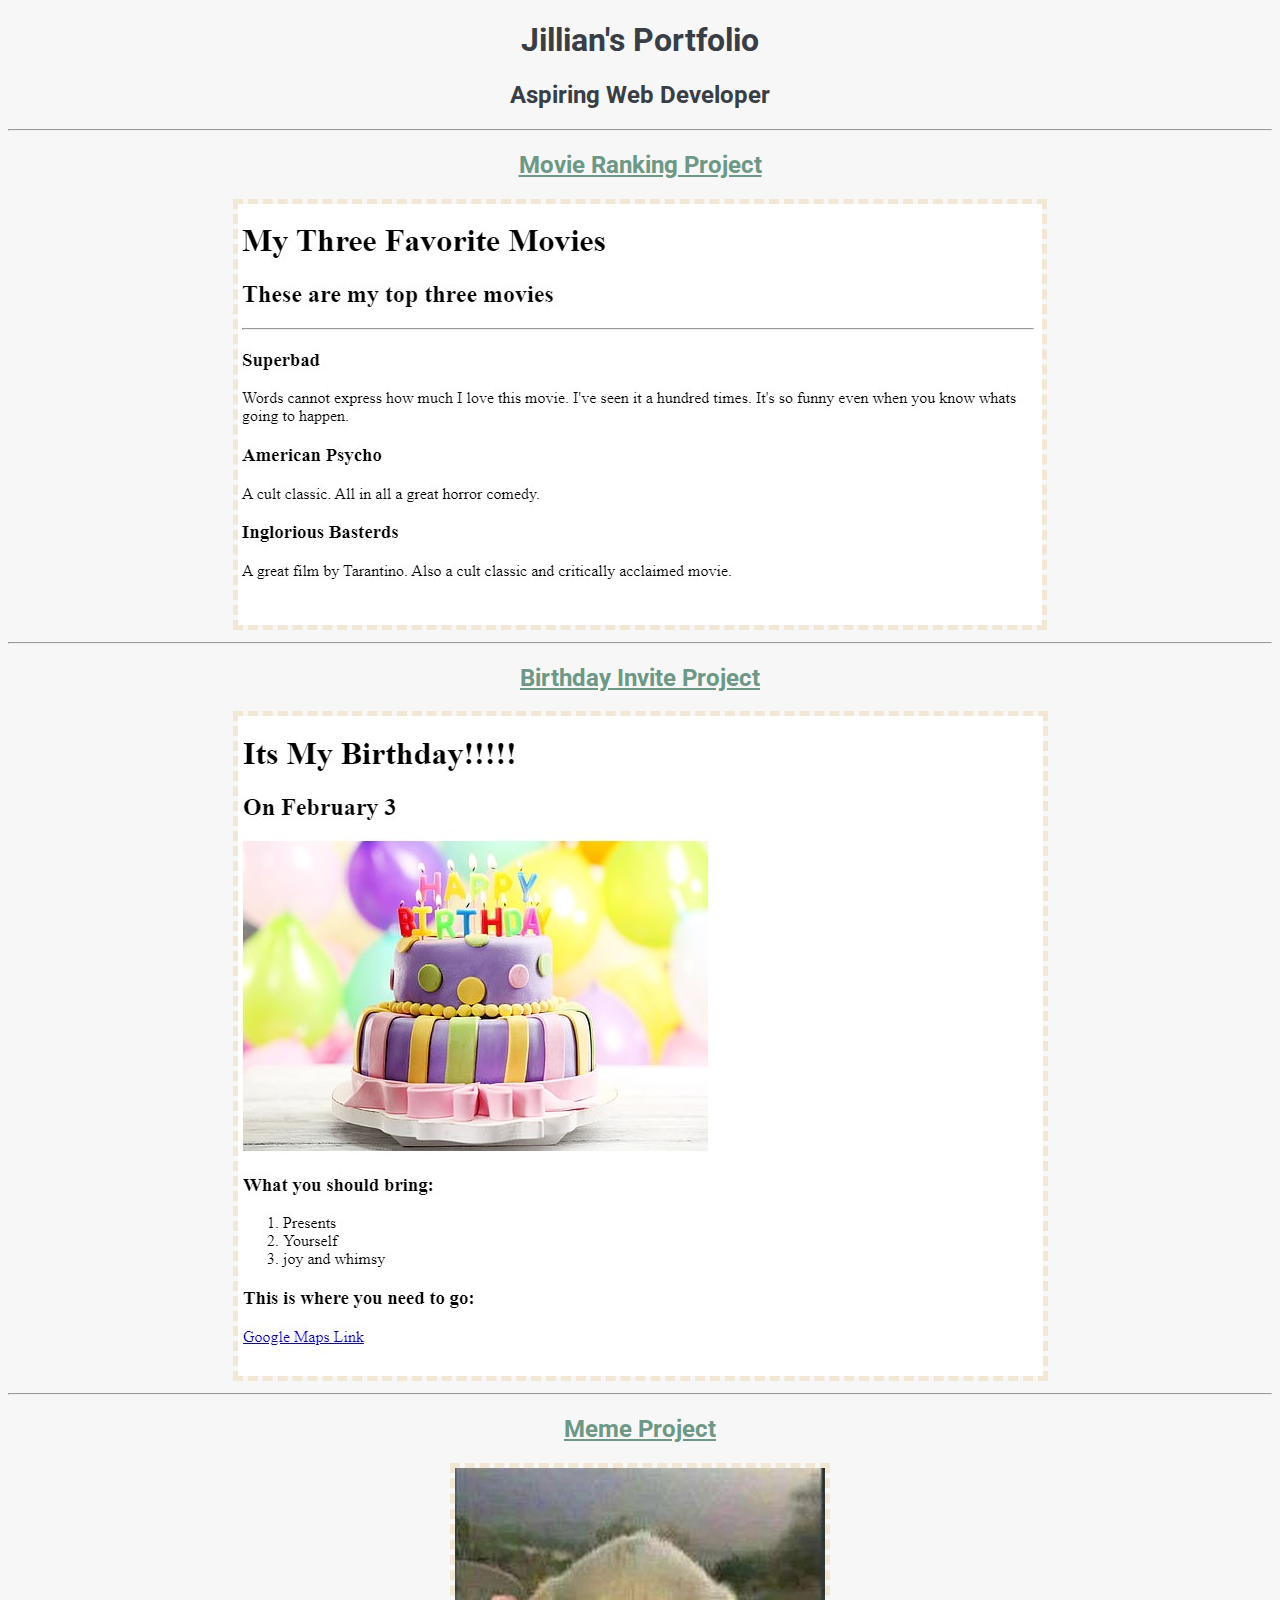
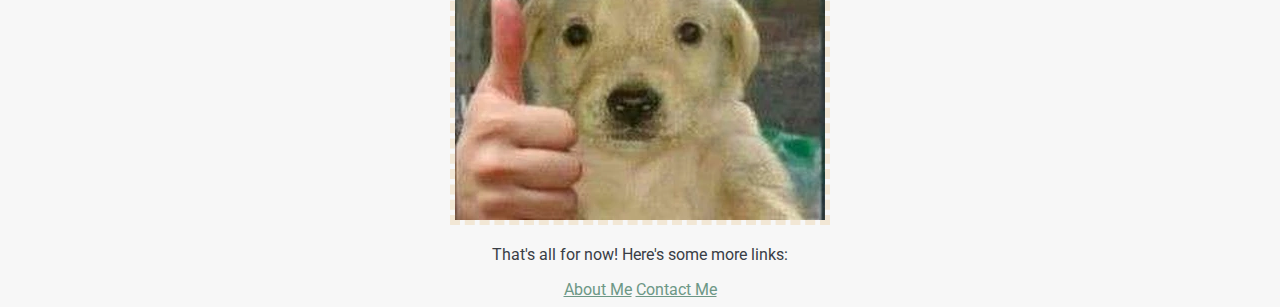
<file: index.html>
<!DOCTYPE html>

<html lang="en">

<head>
    <meta charset="UTF-8">
    <title>Jillian's Portfolio</title>
    <link rel="stylesheet" href="./style.css" />
    <link rel="preconnect" href="https://fonts.googleapis.com">
    <link rel="preconnect" href="https://fonts.gstatic.com" crossorigin>
    <link href="https://fonts.googleapis.com/css2?family=Roboto:ital,wght@0,400;1,100&display=swap" rel="stylesheet">
</head>

<body>
   <div id="main">
     <h1>Jillian's Portfolio</h1>
     <h2>Aspiring Web Developer</h2>
    </div>

    <hr />

    <div>
     <h2><a href="./public/movie-project.html">Movie Ranking Project</a></h2>
     <img src="./assets/images/Screenshot 2024-08-28 192555.jpg" alt="An image of my movie ranking project website" />
     <hr />
     <h2><a href="./public/birthday-invite.html">Birthday Invite Project</a></h2>
     <img src="./assets/images/Screenshot 2024-08-28 194443.jpg" alt="an image of my birhtday invite project website" />
     <hr />
     <h2><a href="./public/jotchua.html">Meme Project</a></h2>
     <img src="./assets/images/static-assets-upload18159689199766390185.webp" />
    </div>

    <p> That's all for now! Here's some more links:</p>
    <a href="./public/about.html">About Me</a> <a href="./public/contact.html">Contact Me</a>
</body>
</html>
</file>
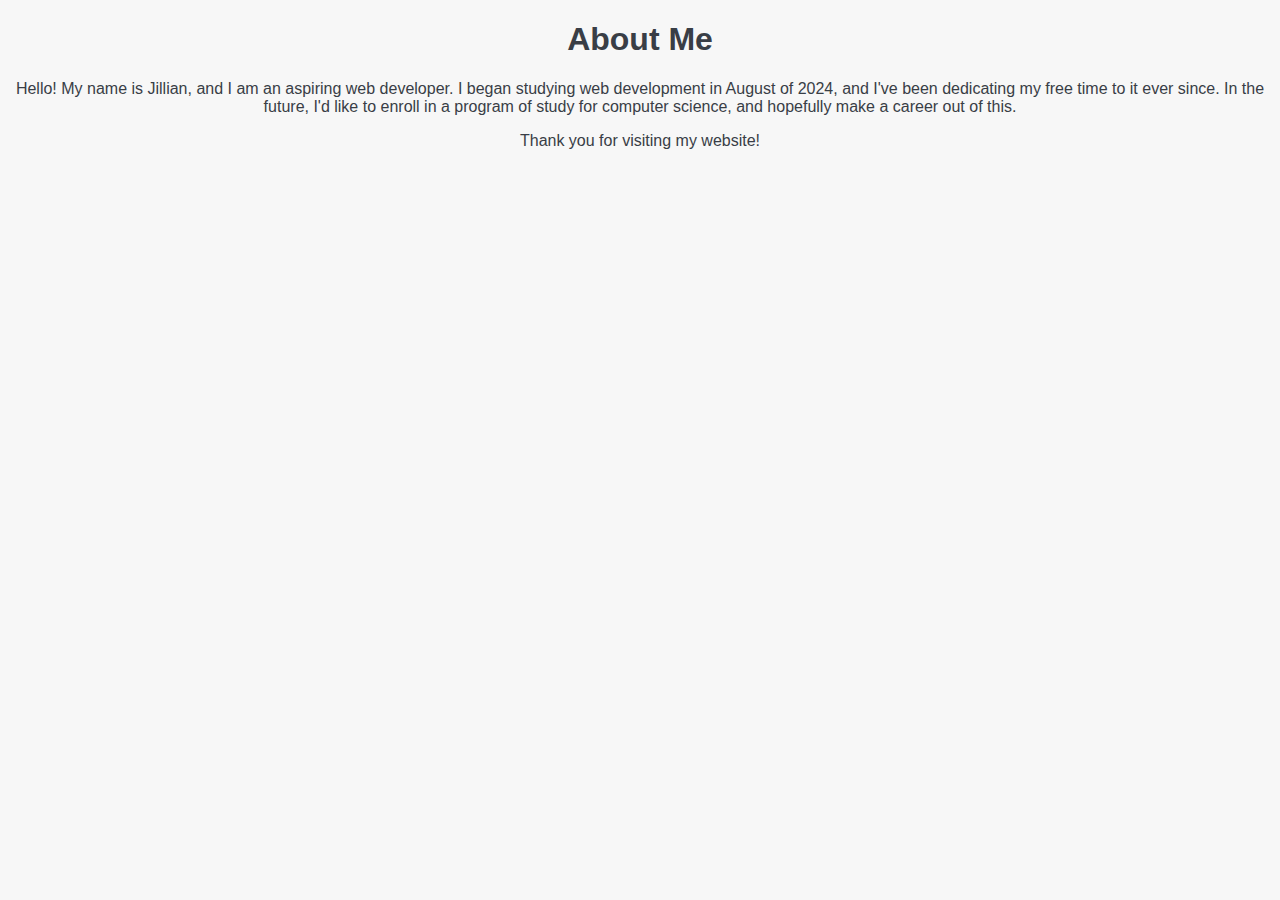
<file: public/about.html>
<!DOCTYPE html>
<html lang="en">
  <head>
    <meta charset="UTF-8">
    <title>About Me</title>
    <link rel="stylesheet" href="../style.css" />
  </head>

  <body>
   <div id="main">
     <h1>About Me</h1>
     <p>Hello! My name is Jillian, and I am an aspiring web developer. I began studying web development in August of 2024,
     and I've been dedicating my free time to it ever since. In the future, I'd like to enroll in a program of study for 
     computer science, and hopefully make a career out of this.</p>

     <p>Thank you for visiting my website!</p>
     </div>
   </body> 
 </html>
</file>
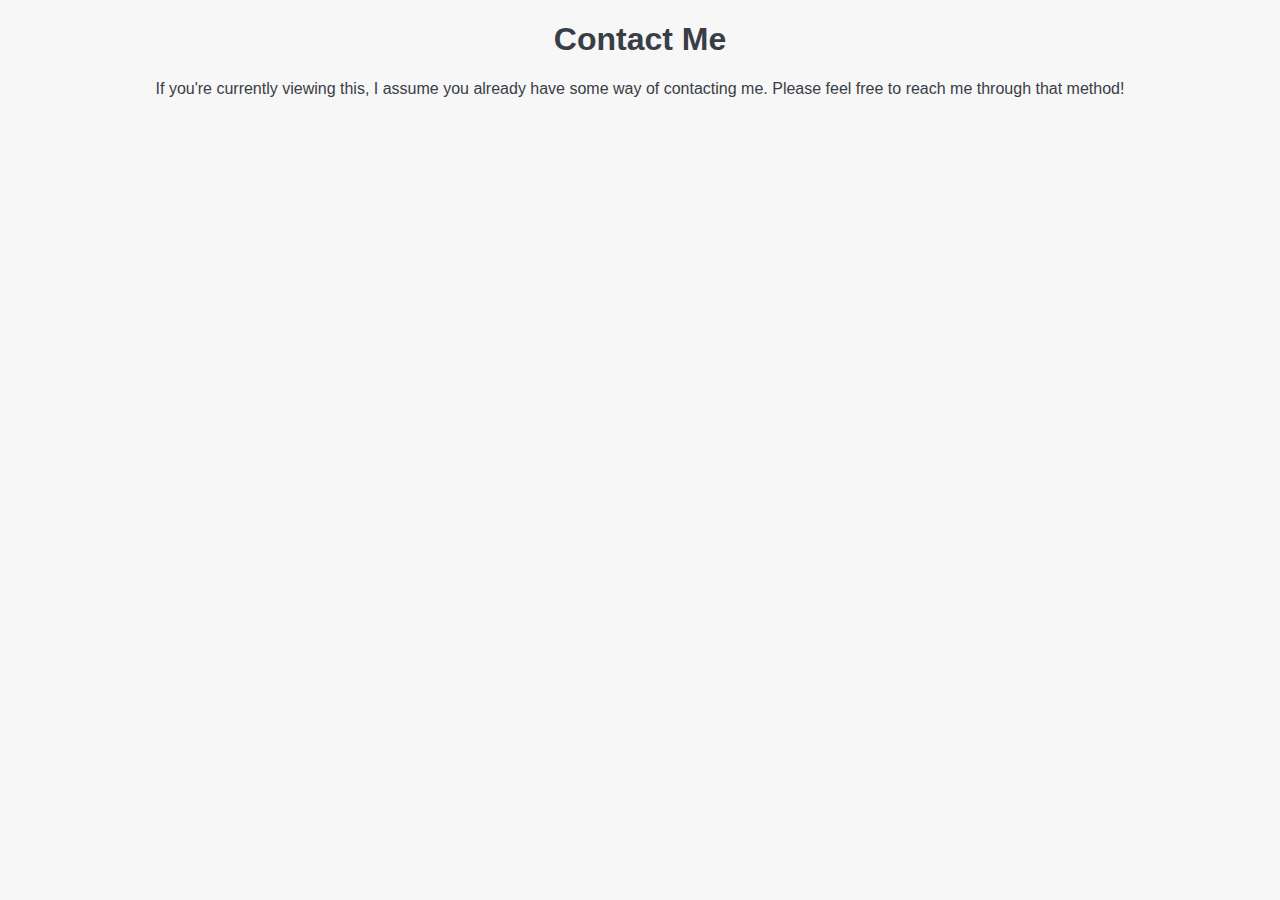
<file: public/contact.html>
<!DOCTYPE html>
<html lang="en">

 <head>
   <meta charset="UTF-8">
   <title>Contact Me</title>
   <link rel="stylesheet" href="../style.css" />
 </head>

 <body>
  <div id="main">
  <h1>Contact Me</h1>
  <p>If you're currently viewing this, I assume you already have some way of 
    contacting me. Please feel free to reach me through that method!
  </p>
</div>
</body>
 </html>
</file>
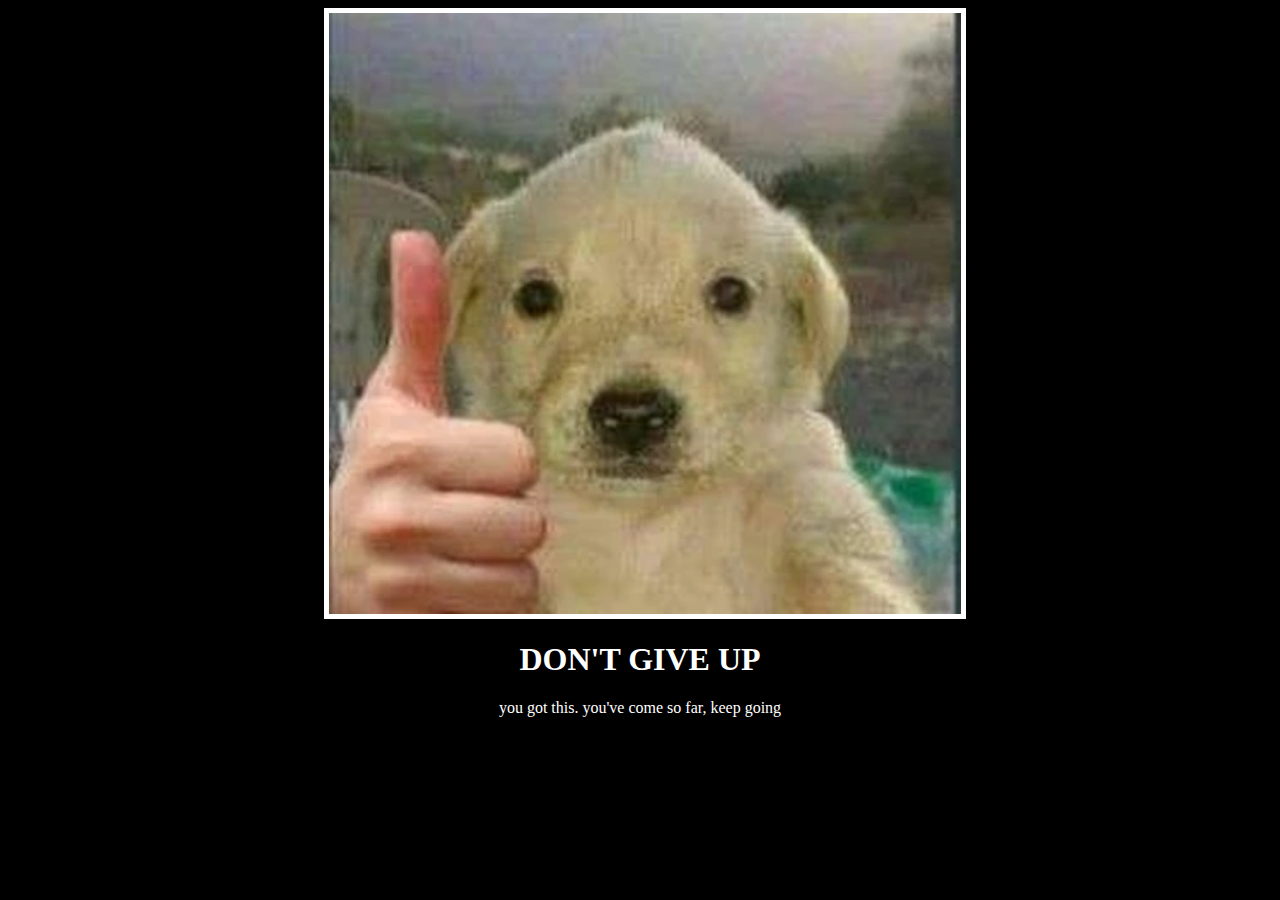
<file: public/jotchua.html>
<html lang="en">
  <head>
    <meta charset="UTF-8" />
    <title>Jotchua Meme</title>
    <link rel="stylesheet" href="./style2.css" />
    <link rel="preconnect" href="https://fonts.googleapis.com">
    <link rel="preconnect" href="https://fonts.gstatic.com" crossorigin>
    <link href="https://fonts.googleapis.com/css2?family=Libre+Baskerville:ital,wght@0,400;0,700;1,400&display=swap" rel="stylesheet">
  </head>

  <body>
  <div>
    <img src="../assets/images/static-assets-upload18159689199766390185.webp" />
    <h1>don't give up</h1>
    <p>you got this. you've come so far, keep going</p>
  </div>
  </body>
</html>
</file>
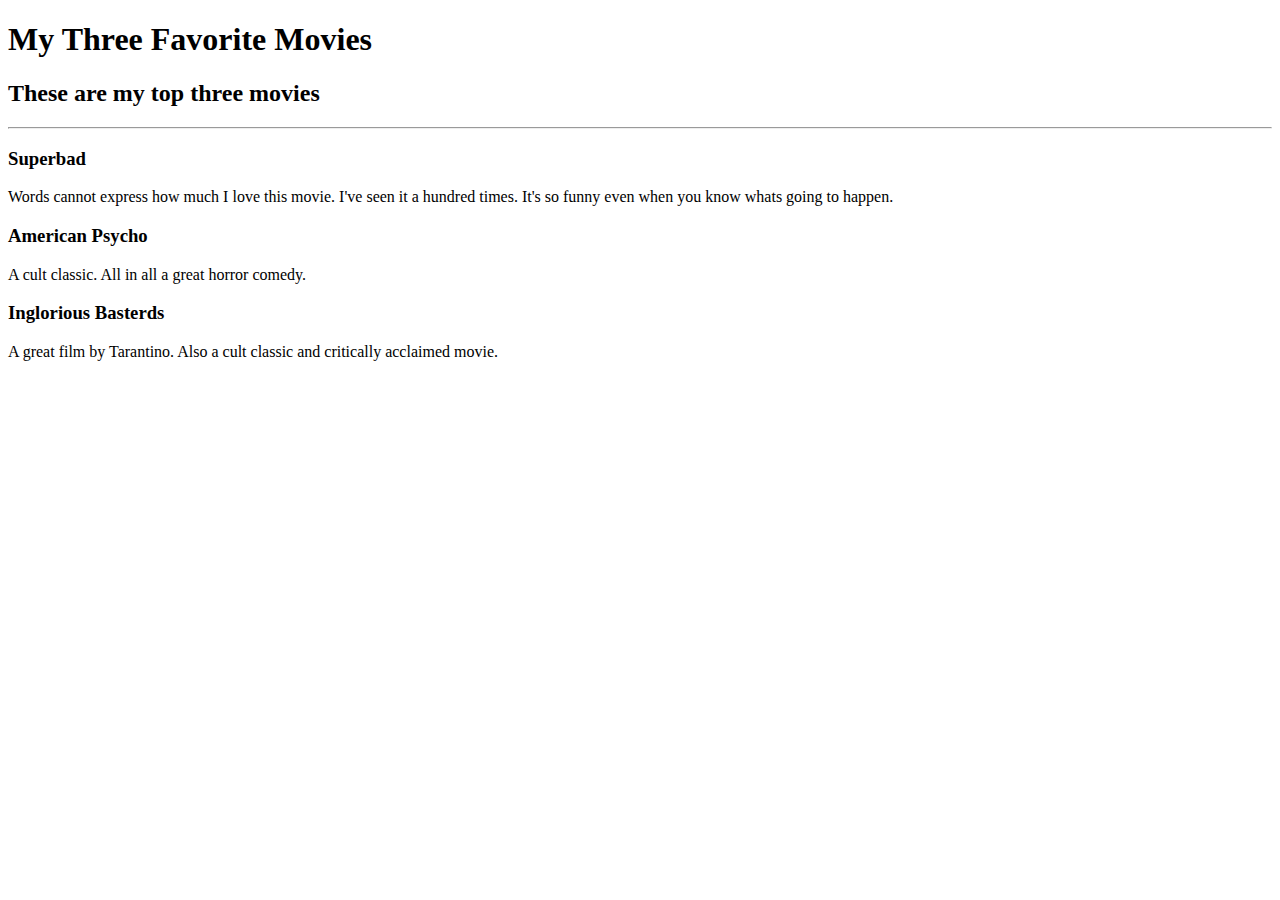
<file: public/movie-project.html>
<!-- Write your code below -->
<!DOCTYPE html>
<html lang="en">
   <head>
    <meta charset="UTF-8">
    <title>JIllian's Movie Rankings</title>
   </head> 
   
  <body>
   <h1>My Three Favorite Movies</h1>
   <h2>These are my top three movies</h2>

   <hr />

   <h3>Superbad</h3>
   <p>Words cannot express how much I love this movie. I've seen it a hundred times. It's so funny even when you know whats going to happen.</p>

   <h3>American Psycho</h3>
   <p>A cult classic. All in all a great horror comedy.</p>

   <h3>Inglorious Basterds</h3>
   <p>A great film by Tarantino. Also a cult classic and critically acclaimed movie.</p>
  </body>
</html>
</file>
<file: style.css>
html {
    background-color: #F7F7F7;
    text-align: center;
    font-family: 'roboto', sans-serif
}

#main {
    color: #393E46;
}

a {
    color: #6D9886
}

p {
    color: #393E46
}

img {
    border: #F2E7D5 dashed 5px
}
</file>
<file: public/style2.css>
html {
    background-color: black;
    color: white;
    text-align: center;
}

img {
    border: 5px solid white;
    width: 100%;
}

div {
    width: 50%;
    margin-left: 25%;
}

h1 {
    text-transform: uppercase;
}
</file>
